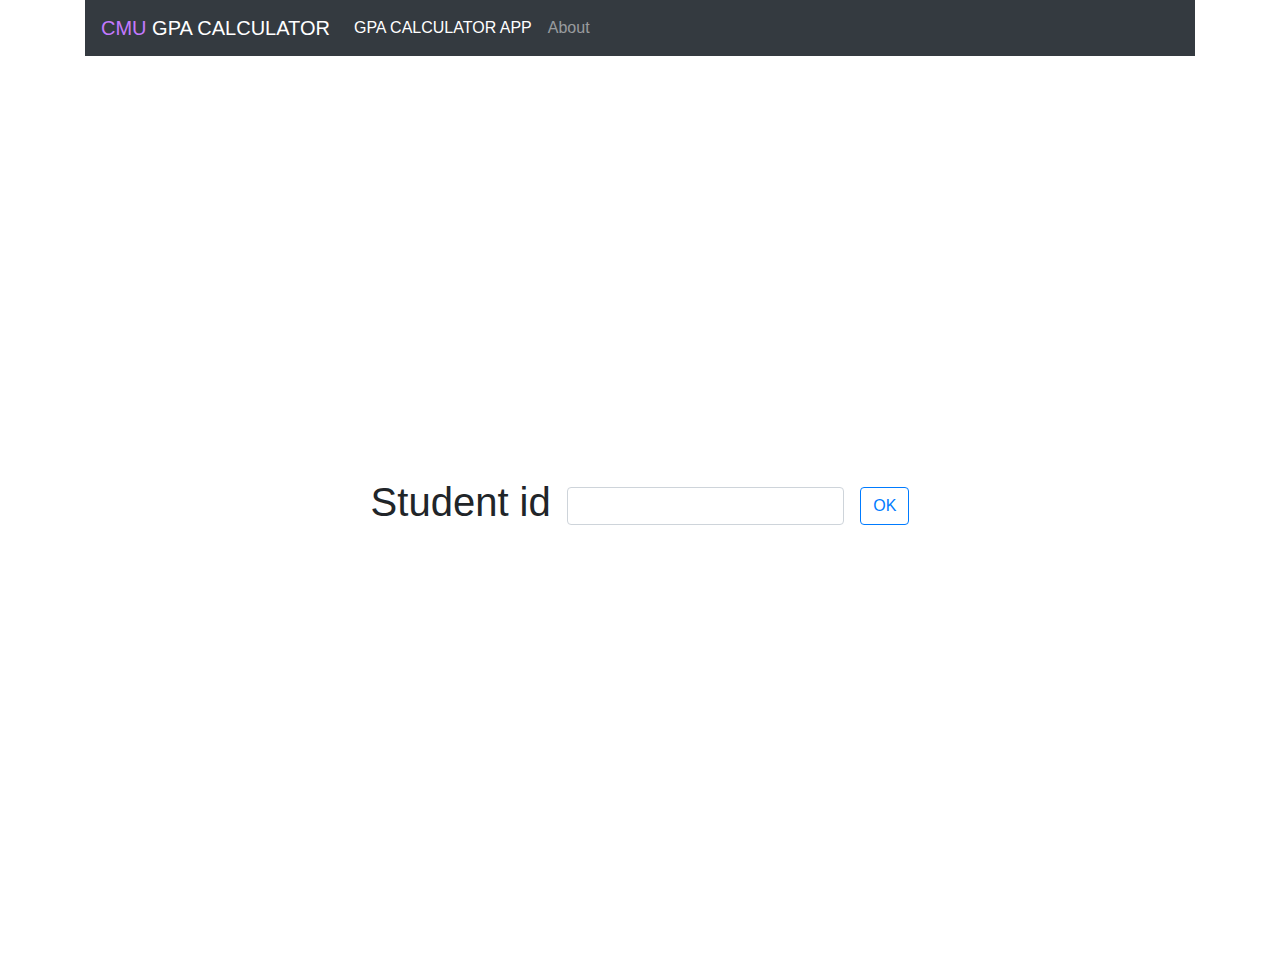
<file: index.html>
<!DOCTYPE html>
<html lang="en">
  <head>
    <meta charset="UTF-8" />
    <meta name="viewport" content="width=device-width, initial-scale=1.0" />
    <link rel="stylesheet" href="style.css">
    <link
      rel="stylesheet"
      href="https://stackpath.bootstrapcdn.com/bootstrap/4.4.1/css/bootstrap.min.css"
      integrity="sha384-Vkoo8x4CGsO3+Hhxv8T/Q5PaXtkKtu6ug5TOeNV6gBiFeWPGFN9MuhOf23Q9Ifjh"
      crossorigin="anonymous"
    />
    <script
      src="https://code.jquery.com/jquery-3.4.1.slim.min.js"
      integrity="sha384-J6qa4849blE2+poT4WnyKhv5vZF5SrPo0iEjwBvKU7imGFAV0wwj1yYfoRSJoZ+n"
      crossorigin="anonymous"
    ></script>
    <script
      src="https://cdn.jsdelivr.net/npm/popper.js@1.16.0/dist/umd/popper.min.js"
      integrity="sha384-Q6E9RHvbIyZFJoft+2mJbHaEWldlvI9IOYy5n3zV9zzTtmI3UksdQRVvoxMfooAo"
      crossorigin="anonymous"
    ></script>
    <script
      src="https://stackpath.bootstrapcdn.com/bootstrap/4.4.1/js/bootstrap.min.js"
      integrity="sha384-wfSDF2E50Y2D1uUdj0O3uMBJnjuUD4Ih7YwaYd1iqfktj0Uod8GCExl3Og8ifwB6"
      crossorigin="anonymous"
    ></script>
    <title>GPA-Calculator for CMU</title>
  </head>
  <body>
    <div class="container">
      <nav class="navbar navbar-expand-lg navbar-dark bg-dark">
        <a class="navbar-brand" href="#"><span style="color: rgb(195, 121, 255)">CMU</span> GPA CALCULATOR</a>
        <button
          class="navbar-toggler"
          type="button"
          data-toggle="collapse"
          data-target="#navbarSupportedContent"
          aria-controls="navbarSupportedContent"
          aria-expanded="false"
          aria-label="Toggle navigation"
        >
          <span class="navbar-toggler-icon"></span>
        </button>

        <div class="collapse navbar-collapse" id="navbarSupportedContent">
          <ul class="navbar-nav mr-auto">
            <li class="nav-item active">
              <a class="nav-link" href="/"
                >GPA CALCULATOR APP</a
              >
            </li>
            <li class="nav-item">
              <a class="nav-link" href="/about.html">About</a>
            </li>  
            <li class="nav-item ml-1">
              <button class="btn btn-danger" id="logout">Logout</button>
            </li>        
          </ul>
        </div>
      </nav>
      <div class="app mt-3">
        <h4 class="mt-3 text-lg" id="name-display"></h4>
        <div class="table-responsive">
            <table class="table" id="subject">
                <thead>
                    <th>Subject id</th>
                    <th>Subject</th>
                    <th>Credit</th>
                    <th>Expected grade</th>
                    <th></th>
                </thead>
                <tbody class="content">
                    <tr>
                        <td style="width:200px"><input type="number" class="form-control"></td>
                        <td class="w-50"><input type="text" class="form-control"></td>
                        <td style="width:100px"><select class="form-control" id="credit">
                            <option value="1">1</option>
                            <option value="2">2</option>
                            <option value="3">3</option>
                            <option value="4">4</option>
                        </select>
                    </td>
                        <td style="width: 100px;"><select name="grade" id="grade" class="form-control">
                            <option value="-1">-</option>
                            <option value="4">A</option>
                            <option value="3.5">B+</option>
                            <option value="3">B</option>
                            <option value="2.5">C+</option>
                            <option value="2">C</option>
                            <option value="1.5">D+</option>
                            <option value="1">D</option>
                            <option value="0">F</option>
                            <option value="-1">W</option>
                        </select></td>
                        <td><button class="delete btn btn-outline-danger">X</button></td>
                    </tr>
                </tbody>
            </table>
        </div>
        <div class="d-flex"> 
            <button class="btn btn-outline-success m-1" id="add">ADD</button>
            <button class="btn btn-outline-primary m-1" id="save">SAVE</button>
            <button class="btn btn-primary m-1" id="load">โหลดจากเซฟ <span class="badge badge-light ml-1 saveAlert"></span> </button>
            <button class="btn btn-outline-danger m-1" id="del">ลบเซฟ</button>
        </div>
        <label for="">**หมายเหตุ ถ้าท่านกดเซฟจะอยู่แค่ในเครื่องนี้เท่านั้น</label>
        <div class="alert alert-primary" id="output">...</div>
        <!-- <button class="btn btn-success" style="width: 5vw;" id="debug">Debug</button> -->
      </div>
        
        <form action="#" class="input" id="login"> 
            <h1 id="std-id">Student id</h1>
            <input type="number" maxlength="9" name="id" class="form-control w-25 ml-3" required>
            <button class=" ml-3 btn btn-outline-primary">OK</button>
        </form>
        
    </div>
  </body>
  <script src="./app.js"></script>
</html>
</file>
<file: style.css>
.app {
  display: none;
  flex-direction: column;
}
.input {
  height: 100vh;
  animation-name: fade-in;
  animation-duration: 3s;
  position: relative;
  display: flex;
  justify-content: center;
  align-items: center;
}
.alertUI {
  animation-duration: 2s;
  margin-top: 2.5vh;
}

#output, #logout{
    display: none
}
.alert{
  margin-top: 2.5vh;
}
.textAlert {
  animation-duration: 2s;
}

@keyframes fade-out {
  from {
    opacity: 1;
  }
  to {
    opacity: 0;
  }
}
@keyframes fade-in {
  from {
    opacity: 0;
    top: -50px;
  }
  to {
    opacity: 1;
    top: 0;
  }
}
</file>
